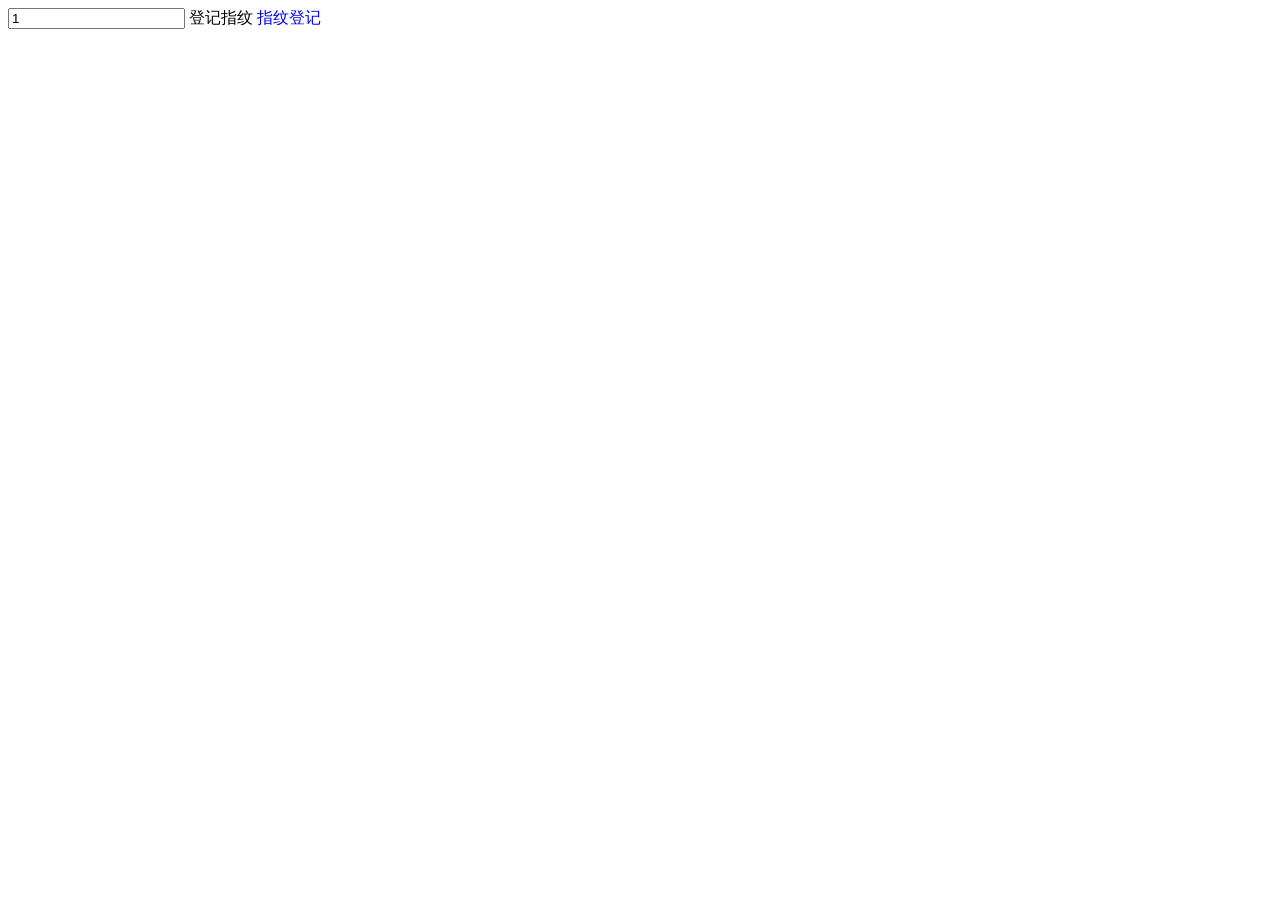
<file: WebRoot/enroll.html>
<html>
<!--STATUS OK-->
<head>
<meta http-equiv="Content-Type" content="text/html; charset=utf-8" />
<title>指纹登记</title>
<link href="fp/css/box.css" rel="stylesheet" type="text/css" />
<script src="fp/js/main.js" type="text/javascript"></script>
<script src="fp/js/fingerprint.js" type="text/javascript"></script>
<script src="fp/js/jquery.js" type="text/javascript"></script>
<script src="fp/js/baseMoth.js" type="text/javascript"></script>
<script src="fp/js/dhtmlxCommon.js" type="text/javascript"></script>
<script>
	$(function(){
		$("#omparisonbtn").click(function(){
			var uid = $("#uid").val();
			if(uid == ''){
				alert("模拟检测uid. uid不能为空");
			}else{
				// 调用录入窗口(传入uid,此处写死为1)
				fpoper(uid,'enroll');
			}
		});
	});
</script>
<body onload="myfunction()">

  <input type="text" id="uid" value="1" />

  <div id="fpRegisterDiv" style="display: inline; height: do">
    <a id="fpRegister"
      title="请安装指纹驱动或启动该服务" class="showGray"
      onmouseover="this.className='showGray'">登记指纹</a>
  </div>

  <a href="javascript:void(0)" id="omparisonbtn" class="tablelinkfp"  onclick="">指纹登记</a>

  <div>
    <div id="comparison" style="display: none"
      onclick='fpVerification("指纹比对","请安装指纹驱动或启动服务",true,globalContext)'>比对</div>
    <div id="comparisonDiv" class="box" style="display: none">
      <h2>指纹比对</h2>
      <div class="list">
        <canvas id="canvasComp" width="430" height="320"
          style="background: url('fp/image/base_fpVerify.jpg') rgb(243, 245, 240);"></canvas>
        <input type="button" value="关闭" onclick='closeCompa()' />
      </div>
    </div>
    <div id="bg" style="display: none;"></div>
    <div id="box" class="box" style="display: none;">
      <h2>指纹登记</h2>
      <div class="list">
        <canvas id="canvas" width="430" height="450"
          style="background: rgb(243, 245, 240)"></canvas>
        <input type="hidden" id="whetherModify" name="whetherModify" alt=""
          value="111" />

        <div
          style="position: absolute; left: 310px; top: 325px; width: 70px; height: 28px;">
          <button type="button" id="submitButtonId" name="makeSureName"
            onclick="submitEvent()" class="button-form">确定</button>
          <!-- $common_edit_ok:确定 -->
        </div>
        <div
          style="position: absolute; left: 310px; top: 365px; width: 70px; height: 28px;">
          <button class="button-form" type="button" id="closeButton"
            name="closeButton" onclick='cancelEvent("确认保存当前修改吗?", "指纹数:");'>取消</button>
        </div>
      </div>
    </div>
  </div>
</body>
</html>
</file>
<file: WebRoot/fp/css/box.css>
@CHARSET "UTF-8";
a{text-decoration: none;}
.box{position:absolute;width:450px;left:50%;height:auto;z-index:100;border:1px #ddd solid;padding:1px;}
.box h2{height:10px;font-size:14px;position:relative;padding-left:10px;line-height:10px;color:#fff;}
.box h2 a{position:absolute;right:5px;font-size:12px;color:#fff;}
.box .list{padding:10px;}
.box .list li{height:24px;line-height:24px;}
.box .list li a{color:#aaa;}
.box .list li span{margin:0 5px 0 0;font-family:"宋体";font-size:12px;font-weight:400;color:#ddd;}
.showbtn {font:bold 24px '微软雅黑';}
#bg{background-color:#000000;position:absolute;z-index:99;left:0;top:0;display:none;width:100%;height:100%;opacity:0.3;filter: alpha(opacity=50);-moz-opacity: 0.3;}
</file>
